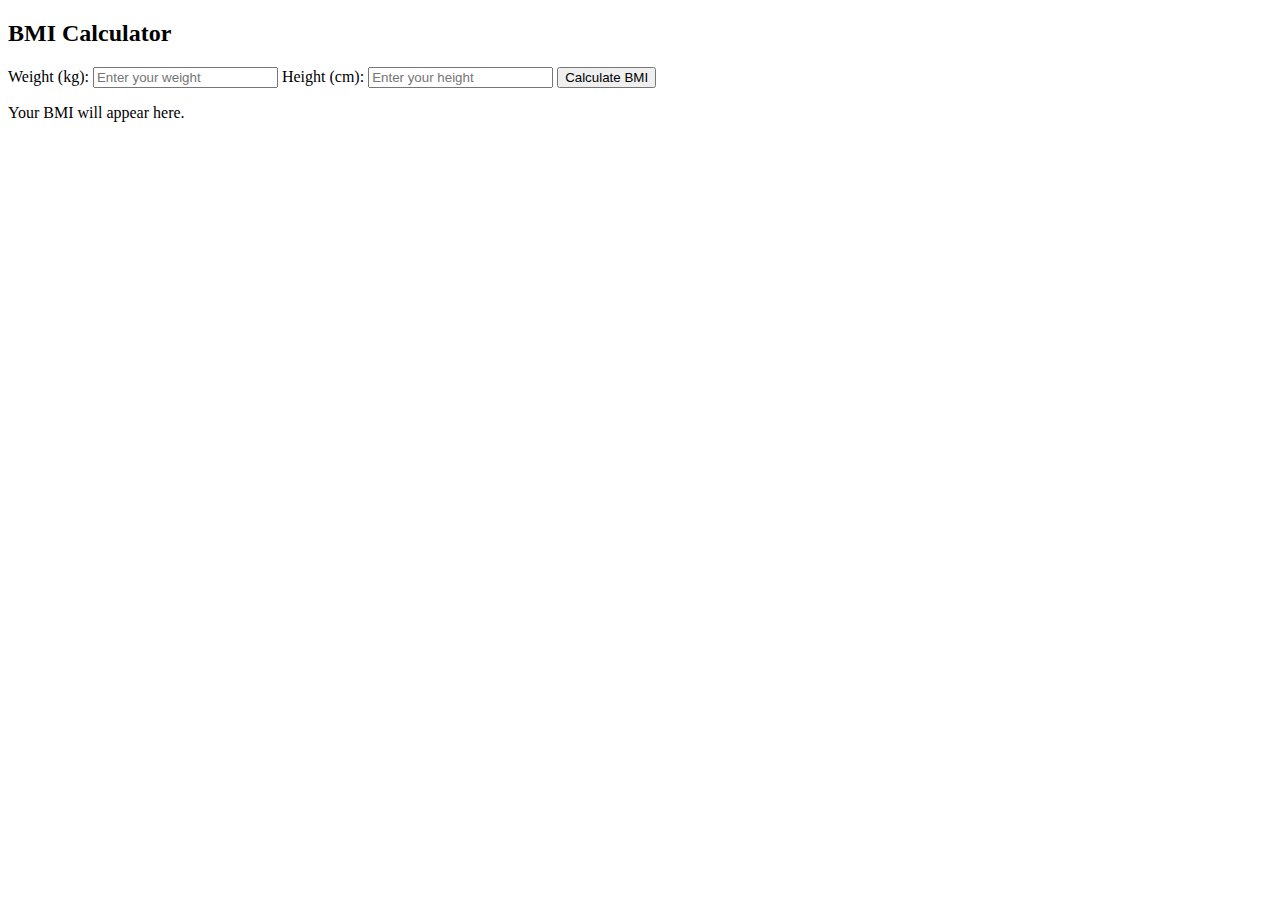
<file: homework12/index.html>
<!DOCTYPE html>
<html lang="en">
<head>
    <meta charset="UTF-8">
    <meta name="viewport" content="width=device-width, initial-scale=1.0">
    <title>BMI calculator</title>
    <link rel="stylesheet" href="./styles/style.css">
    <script src="./scripts/main.js" defer></script>
</head>

<body>
    <h2>BMI Calculator</h2>
    <label for="weight">Weight (kg):</label>
    <input type="number" class="weight" id="weight" placeholder="Enter your weight" required>
    
    <label for="height">Height (cm):</label>
    <input type="number" class="height" id="height" placeholder="Enter your height" required>

    <button id="calculateBMI">Calculate BMI</button>

    <p class="result">Your BMI will appear here.</p>

</form>
</body>
</html>
</file>
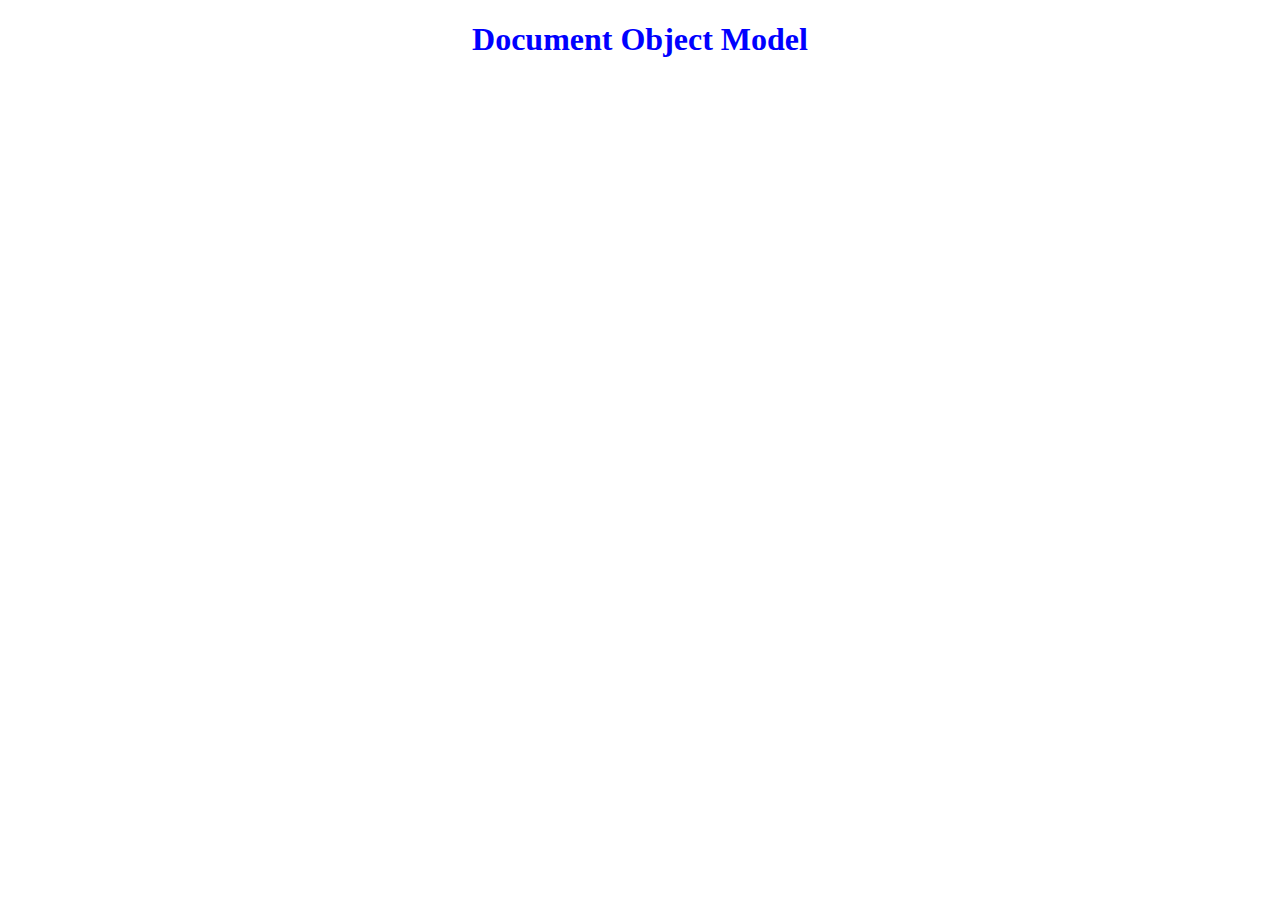
<file: code/example_01/index.html>
<!DOCTYPE html>
<html lang="en">
<head>
    <meta charset="UTF-8">
    <meta name="viewport" content="width=>, initial-scale=1.0">
    <title>Document</title>
    <link rel="stylesheet" href="./styles/style.css">
    <script src="./scripts/main.js" defer></script>
</head>
<body>
    <h1 class="header blue" id="main">DOM</h1>
<a href="#" class= 'link'>link to delete</a>
</body>
</html>
</file>
<file: homework12/styles/style.css>
.CalculatingBMI{
    color: blue;
}
.weight{
    color: darkgreen;
}
.height{
    color: brown;
}
.label{
    color: maroon;
}
</file>
<file: code/example_01/styles/style.css>
.header{
    text-align: center;
}

.red {
    color: red;
}

.blue {
    color: blue;
}
</file>
